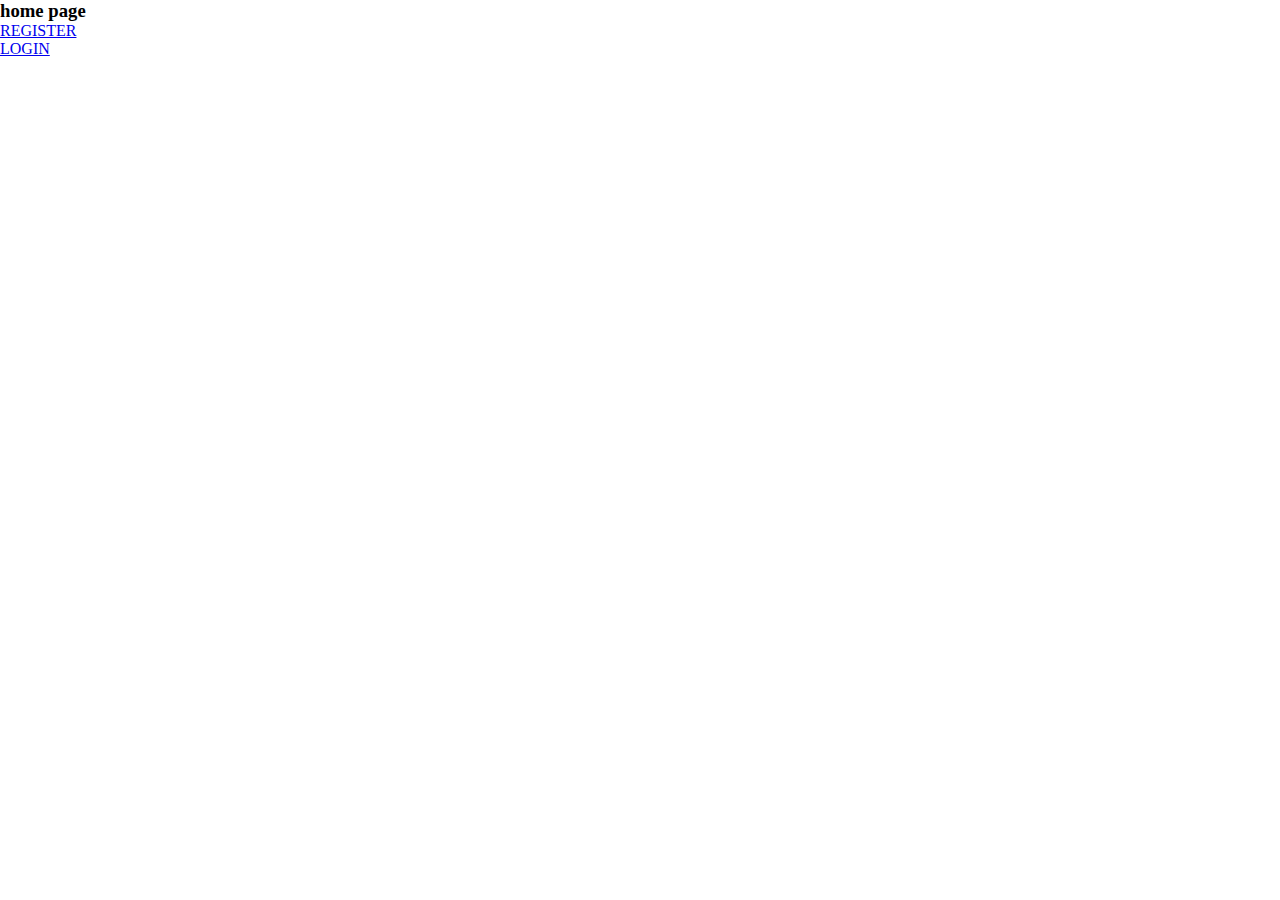
<file: index.html>
<!DOCTYPE html>
<html lang="en">
<head>
    <meta charset="UTF-8">
    <meta name="viewport" content="width=device-width, initial-scale=1.0">
    <title>Document</title>
    <link rel="stylesheet" href="style/style.css">
    
</head>
<body>
   <h3>home page</h3>

   <a href="./pages/register.html" style="display: flex; text-align: center;">REGISTER</a>
    <a href="./pages/login.html" style="display: flex; text-align: center;">LOGIN</a>
</body>
</html>
</file>
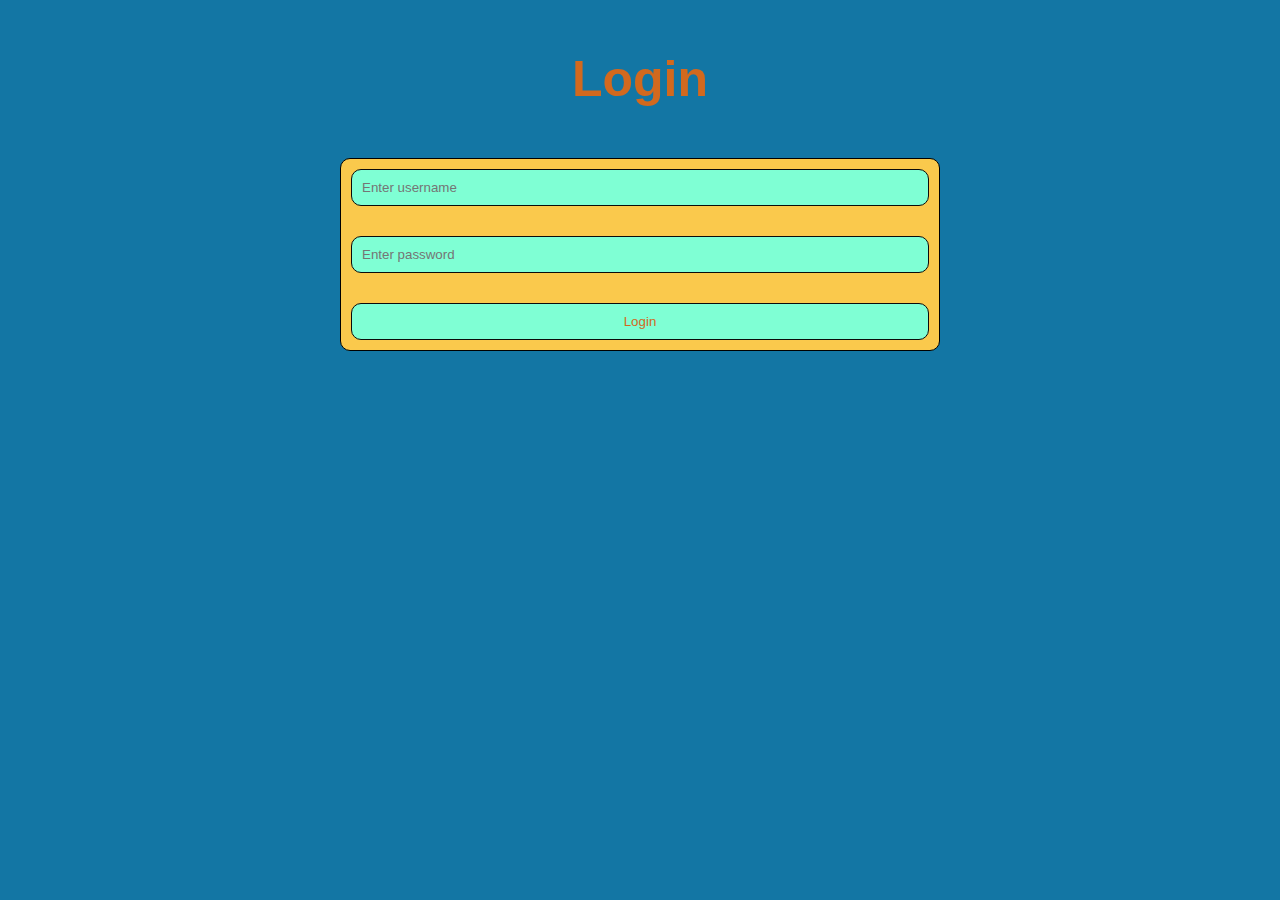
<file: pages/login.html>
<!DOCTYPE html>
<html lang="en">
<head>
    <meta charset="UTF-8">
    <meta name="viewport" content="width=device-width, initial-scale=1.0">
    <title>Document</title>
    <link rel="stylesheet" href="/style/login.css">
</head>
<body>
    <h3>Login</h3>
    <form id="form">
      <input type="username" id="username" placeholder="Enter username" />
      <input type="password" id="password" placeholder="Enter password" />
      <button>Login</button>
    </form>

    <script src="../js/login.js" type="module"></script>
</body>
</html>
</file>
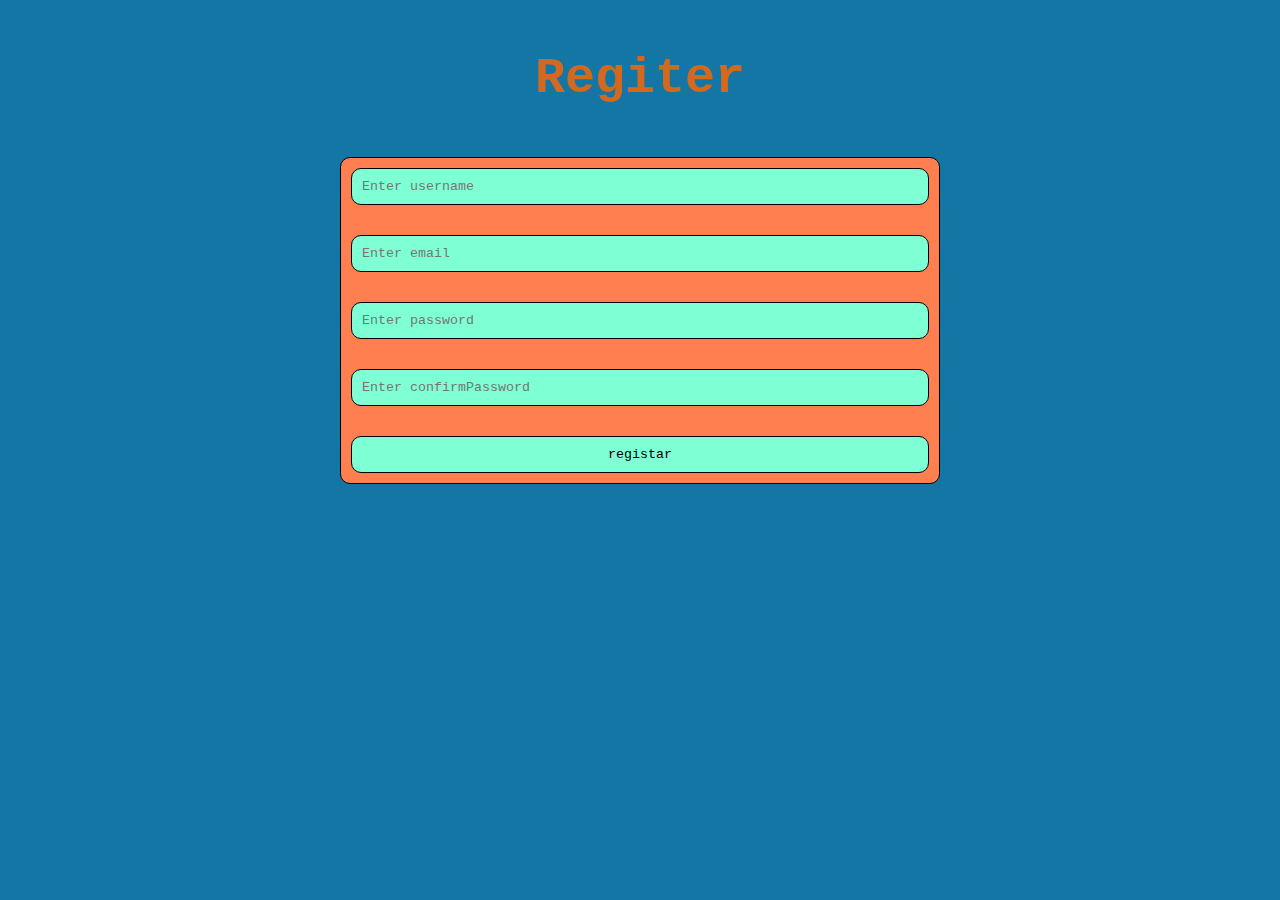
<file: pages/register.html>
<!DOCTYPE html>
<html lang="en">
  <head>
    <meta charset="UTF-8" />
    <meta name="viewport" content="width=device-width, initial-scale=1.0" />
    <title>Register</title>
    <link rel="stylesheet" href="/style/register.css" />
  </head>
  <body>
    <h3>Regiter</h3>
    <form id="form">
      <input type="username" id="username" placeholder="Enter username" />
      <input type="email" id="email" placeholder="Enter email" />
      <input type="password" id="password" placeholder="Enter password" />
      <input
        type="confirmPassword"
        id="confirmPassword"
        placeholder="Enter confirmPassword"
      />
      <button>registar</button>
    </form>


    <script src="../js/register.js" type="module"></script>
  </body>
</html>
</file>
<file: style/style.css>
*{
    margin: 0;
    padding: 0;
    box-sizing: border-box;
}
</file>
<file: style/login.css>
*{
    margin: 0;
    padding: 0;
    box-sizing: border-box;
}

body{
    font-family: 'Gill Sans', 'Gill Sans MT', Calibri, 'Trebuchet MS', sans-serif;
    background-color: rgb(19, 118, 164);
}

h3{
    text-align: center;
    width: 600px;
    font-size: 50px;
    margin: 50px auto;
    color: chocolate;
}

#form{
    width: 600px;
    margin: 0 auto;
    border: 1px solid black;
    display: flex;
    flex-direction: column;
    padding: 10px;
    gap: 30px;
    border-radius: 10px;
    background-color: #fac94c;
}

#form *{
    padding: 10px;
    border: 1px solid rgb(11, 11, 11);
    border-radius: 10px;
    background-color: aquamarine;
    color: chocolate;
}
</file>
<file: style/register.css>
*{
    margin: 0;
    padding: 0;
    box-sizing: border-box;
    font-family: 'Courier New', Courier, monospace;
}

body{
    font-family: 'Gill Sans', 'Gill Sans MT', Calibri, 'Trebuchet MS', sans-serif;
    background-color: rgb(19, 118, 164);
}

h3{
    text-align: center;
    width: 600px;
    font-size: 50px;
    margin: 50px auto;
    color: chocolate;
}

#form{
    width: 600px;
    margin: 0 auto;
    border: 1px solid black;
    display: flex;
    flex-direction: column;
    gap: 30px;
    padding: 10px 10px;
    border-radius: 10px;
    background-color: coral;
}

#form *{
    padding: 10px;
    border: 1px solid black;
    border-radius: 10px;
    background-color: aquamarine;
}
</file>
